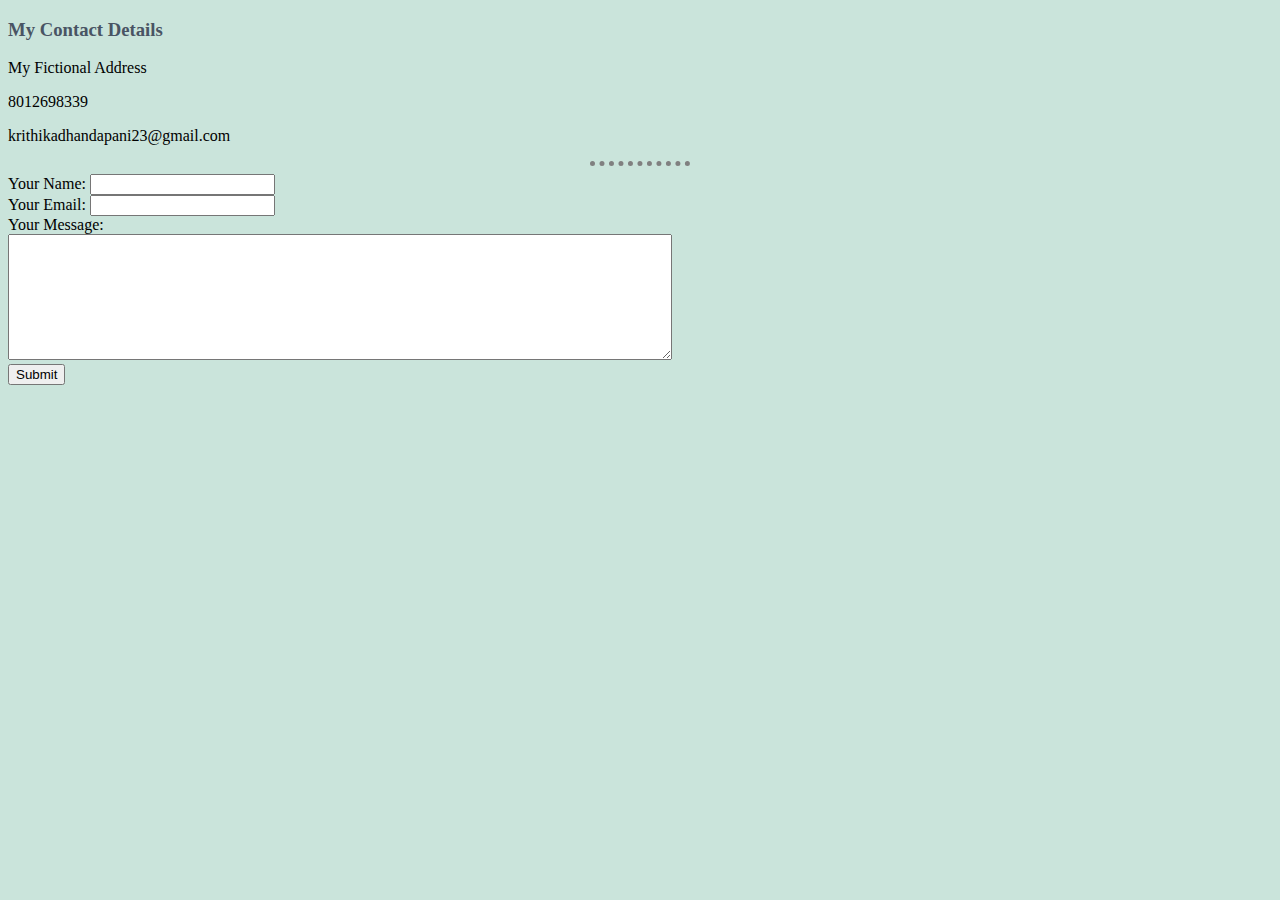
<file: Contact me.html>
<!DOCTYPE html>
<html lang="en" dir="ltr">
  <head>
    <meta charset="utf-8">
    <title>Contact Me </title>
    <link rel="stylesheet" href="css/styles.css">
  </head>
  <body>
    <h3> My Contact Details</h3>
    <p>My Fictional Address</p>
    <p>8012698339</p>
    <p>krithikadhandapani23@gmail.com</p>
    <hr>
    <form action="mailto:krithikadhandapani23@gmail.com" method="post" enctype="text/plain">
    <lable>Your Name:</lable>
    <input type="text" name="Your Name" value="">
    <br>
    <label>Your Email:</label>
    <input type="email" name="Your Email" value="">
    <br>
    <label>Your Message:</label>
    <br>
    <textarea name="Your Message" rows="8" cols="80"></textarea>
    <br>
    <input type="submit" name="">
    </form>

  </body>
</html>
</file>
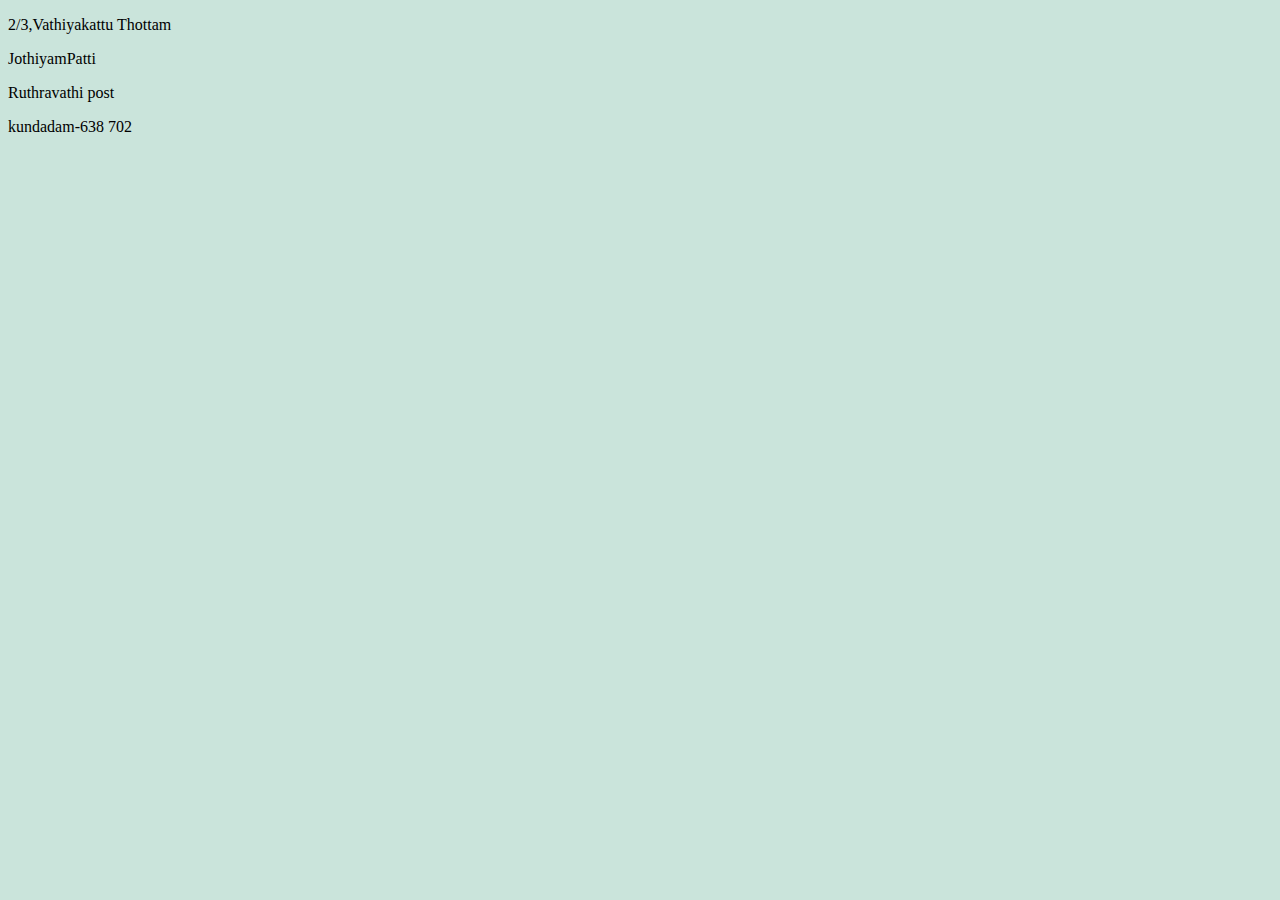
<file: My Fictional Address.html>
<!DOCTYPE html>
<html lang="en" dir="ltr">
  <head>
    <meta charset="utf-8">
    <title>My Fictional Address</title>
    <link rel="stylesheet" href="css/styles.css">
  </head>
  <body>
    <p>2/3,Vathiyakattu Thottam</p>
    <p>JothiyamPatti</p>
    <p>Ruthravathi post</p>
    <p>kundadam-638 702</p>
  </body>
</html>
</file>
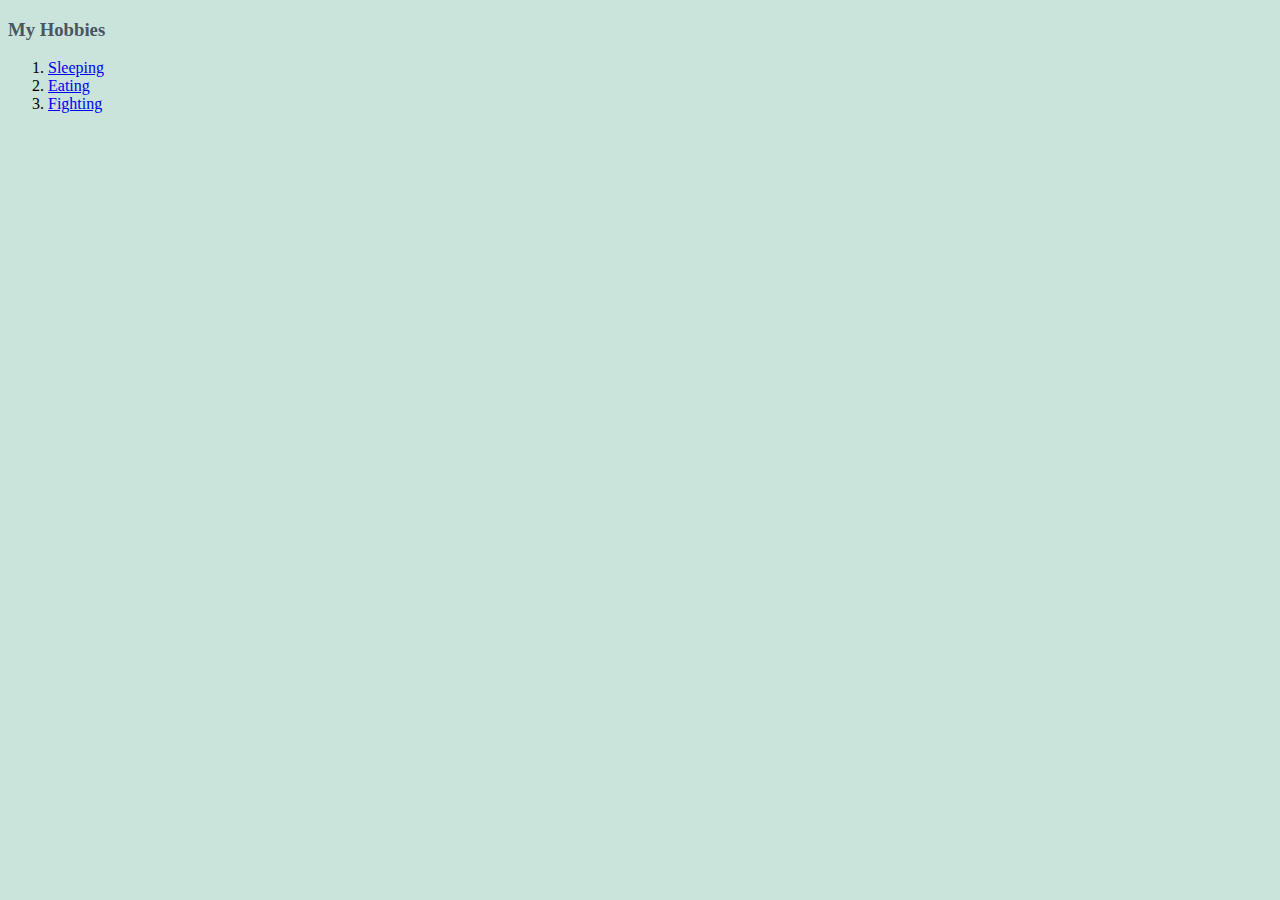
<file: My Hobbies.html>
<!DOCTYPE html>
<html lang="en" dir="ltr">
  <head>
    <meta charset="utf-8">
    <title>My Hobbies</title>
    <link rel="stylesheet" href="css/styles.css">
  </head>
  <body>
    <h3> My Hobbies</h3>
      <ol>
        <li><a href="https://en.wikipedia.org/wiki/Sleep">Sleeping</a></li>
        <li><a href="https://en.wikipedia.org/wiki/Eating">Eating</a></li>
        <li><a href="https://en.wikipedia.org/wiki/Fight_(disambiguation)">Fighting</a></li>
      </ol>
  </body>
</html>
</file>
<file: css/styles.css>
/**********************TAG SELECTORS*********************/
body{
  background-color:#cae4db;


}
hr{
  background-color:none;
  width:100px;
  border-style:none;
  border-top:dotted;
  border-width: 5px;
  border-color:grey;
}
h3{
  color:#495464;
    }
;
  font-size: 20px;

}
img:hover{
  background-color:gold;
  }
/*************************** CLASS SELECTORS*****************/
.Student{
  color:#583d72;
  }
.Student1{
  color:#583d72;
  }
.Student2{
    color:#583d72;
  }
  .krithika{
    background-color: #cae4db;
  }

  /*************ID SELECTORS**********************/
  #heading{
    color:#583d72;
  }
  #heading1{
    color:blue;
  }
</file>
